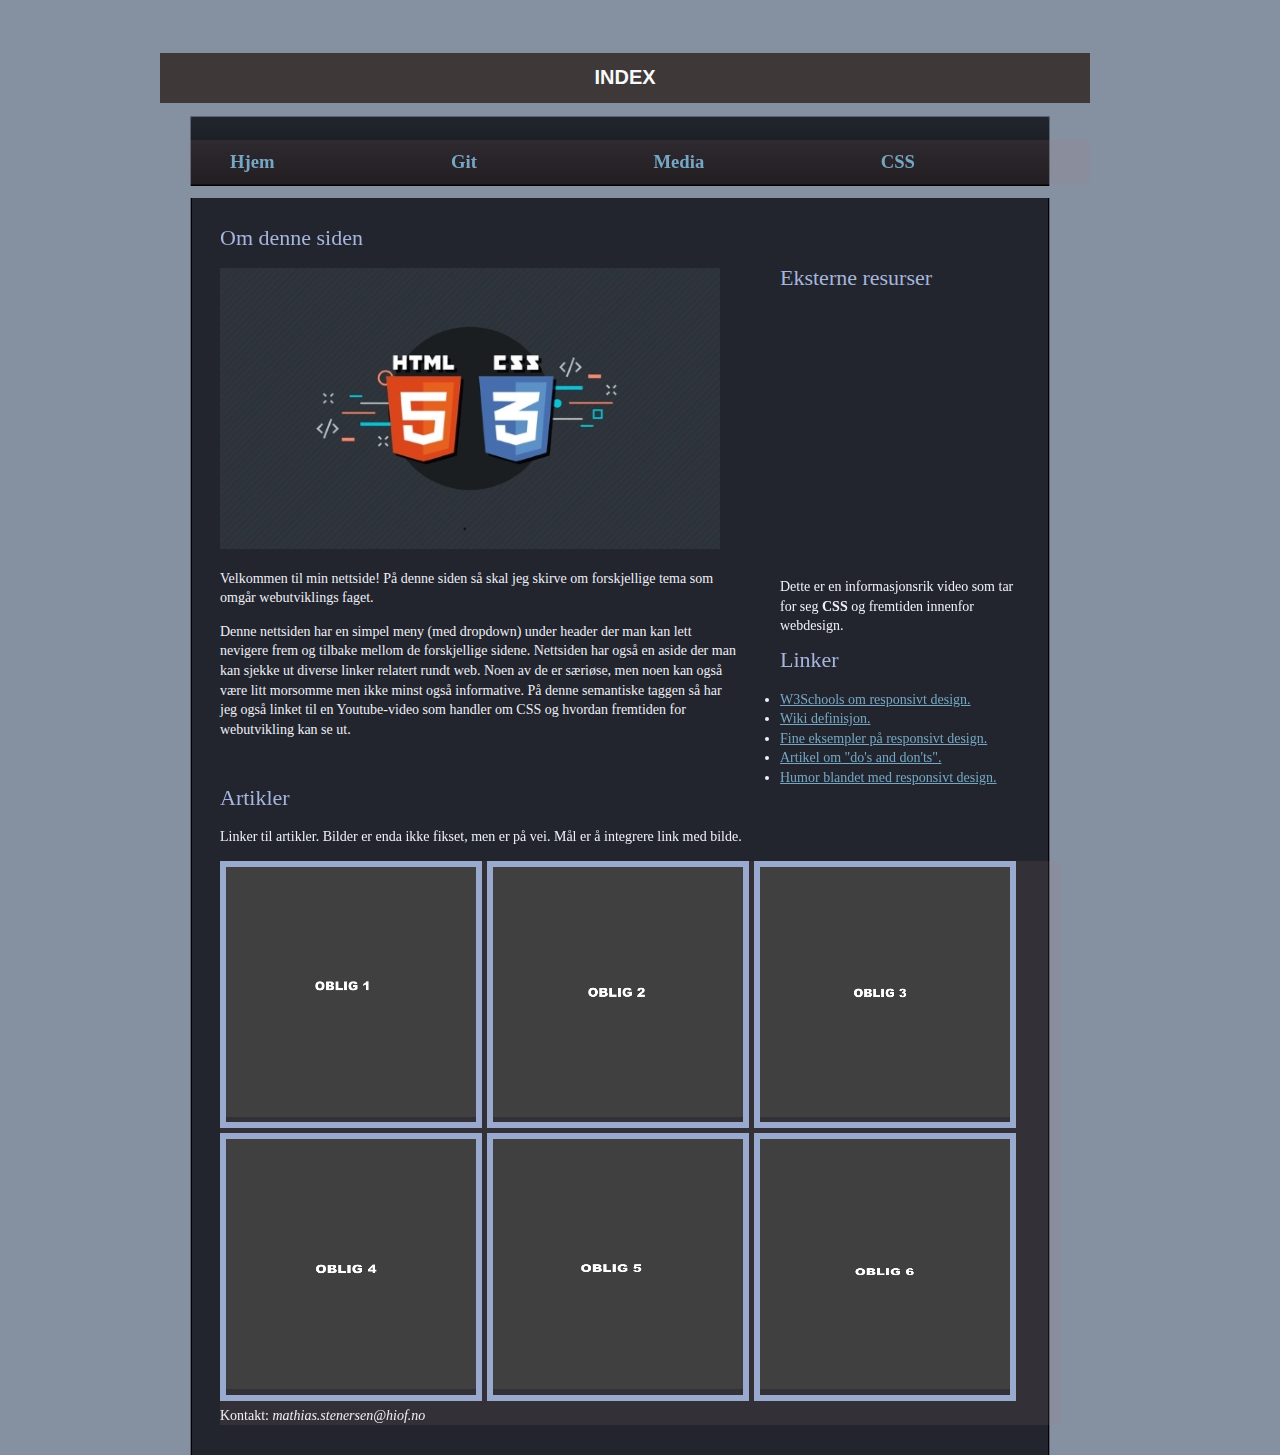
<file: oblig2/index.html>
<!DOCTYPE html>
<html>
    <title>Hjem</title>
<head>
    <meta http-equiv="Content-Type" content="text/html; charset=utf-8" />
    
    <meta name="keywords" content="" />
    <meta name="description" content="" />

    <link href="css/forside.css" rel="stylesheet" type="text/css" /> <!--CSS-->

</head>


<!-- ------------------------------------------------------------------BODY--------------------------------------------------------------------------------------->

<body>

    <div id="forside_wrapper">
        <div id="forside_header">
         
        </div>
<h1>INDEX</h1>
        <div id="forside_menu">
    
                <nav>
                    <ul>
                        <li><a href="http://itstud.hiof.no/~mathist/oblig2/index.html"> <b>Hjem</b></a></li>
                        <li><a href="http://itstud.hiof.no/~mathist/oblig2/git.html"> <b>Git</b></a></li>
                        <li><a href="http://itstud.hiof.no/~mathist/oblig2/media.html"> <b>Media</b></a></li>
                        <li><a href="http://itstud.hiof.no/~mathist/oblig2/css.html"> <b>CSS</b></a>
                            <ul>
                                <li><a href="#">Eksempel</a>
                                </li><li><a href="#">Eksempel</a>
                            </li></ul>
                        </li>
                    </ul>
                </nav>
            </ul>


        <div id="forside_main">
            <div id="home" class="main_box">
                <h3>Om denne siden </h3>
                <div class="col col_23">
                    <img src="images/html_css1.jpg" alt="image" class="img_frame" />
                   
                    <p> Velkommen til min nettside! På denne siden så skal jeg skirve om forskjellige tema som 
                        omgår webutviklings faget.</p>
                    <p> Denne nettsiden har en simpel meny (med dropdown) under header der man kan lett nevigere frem og tilbake mellom de forskjellige sidene.
                        Nettsiden har også en aside der man kan sjekke ut diverse linker relatert rundt web. Noen av de er særiøse, men noen kan også være litt morsomme men ikke minst også informative.
                        På denne semantiske taggen så har jeg også linket til en Youtube-video som handler om CSS og hvordan fremtiden for webutvikling kan se ut. 
                    </p>

                <div class="cleaner h40"></div>
                </div>         <!--PLASSERER ASIDE PÅ HØYRE SIDE-->

                <div class="col col_13 no_margin_right">
                    <aside>
                        <h3>Eksterne resurser</h3>

                        <iframe width="250" height="250" src="https://www.youtube.com/embed/QHxrr6Q82yI" frameborder="0"
                            allow="autoplay; encrypted-media" allowfullscreen></iframe>
                    <br>
                            <p> Dette er en informasjonsrik video som tar for seg <b>CSS</b> og fremtiden innenfor
                                webdesign. </p>

                        
                    </aside>

                    
                    <aside>
                    <h3>Linker</h3>
                    
                        
                        <li><a href="https://www.w3schools.com/html/html_responsive.asp"> W3Schools om responsivt design.</a></li>
                        <li> <a href="https://no.wikipedia.org/wiki/Responsiv_nettside"> Wiki definisjon.</a></li>
                        <li><a href="https://responsivedesign.is/examples/"> Fine eksempler på responsivt design.</a></li>
                        <li><a href="http://www.lesite.ca/en/the-dos-and-donts-of-responsive-design/"> Artikel om "do's and don'ts".</a></li>
                        <li><a href="https://webdesignledger.com/25-funny-websites-a-gallery-of-beautiful-web-designs/"> Humor blandet med responsivt design.</a></li>
                    </ul>
                </aside>
                </div>
                <div class="cleaner"></div>
               
                <div class="cleaner"></div>
            </div> 

            
                <div class="col_12 float_l">
                </div>
                <div class="col_12 float_r"> 
                </div> 

                <!-- Må bruke ekstra tid å implementere dette. trolig etter innlevering. -->
            <div id="portfolio" class="main_box">
                <h3>Artikler</h3>
                <P>Linker til artikler. Bilder er enda ikke fikset, men er på vei. Mål er å integrere link med bilde.</P>  
                <ul id="gallery">
                    <li><a href="images/portfolio/01.jpg" rel="lightbox[portfolio]"><img src="images/portfolio/01.jpg"
                                alt="Image 01" /></a></li>
                    <li><a href="images/portfolio/02.jpg" rel="lightbox[portfolio]"><img src="images/portfolio/02.jpg"
                                alt="Image 02" /></a></li>
                    <li><a href="images/portfolio/03.jpg" class="no_margin_right"><img src="images/portfolio/03.jpg"
                                alt="Image 03" /></a></li>
                    <li><a href="images/portfolio/04.jpg"><img src="images/portfolio/04.jpg" alt="Image 04" /></a></li>
                    <li><a href="images/portfolio/05.jpg"><img src="images/portfolio/05.jpg" alt="Image 05" /></a></li>
                    <li><a href="images/portfolio/06.jpg" class="no_margin_right"><img src="images/portfolio/06.jpg"
                                alt="Image 06" /></a></li>
                   
                </ul>
                <div class="cleaner"></div>
    </div>   <!--plasserer footer i hoved felt på bunn-->
    

    <nav class="footer">
        Kontakt:<i> mathias.stenersen@hiof.no</i>
    </nav>
   
</body>

</html>
</file>
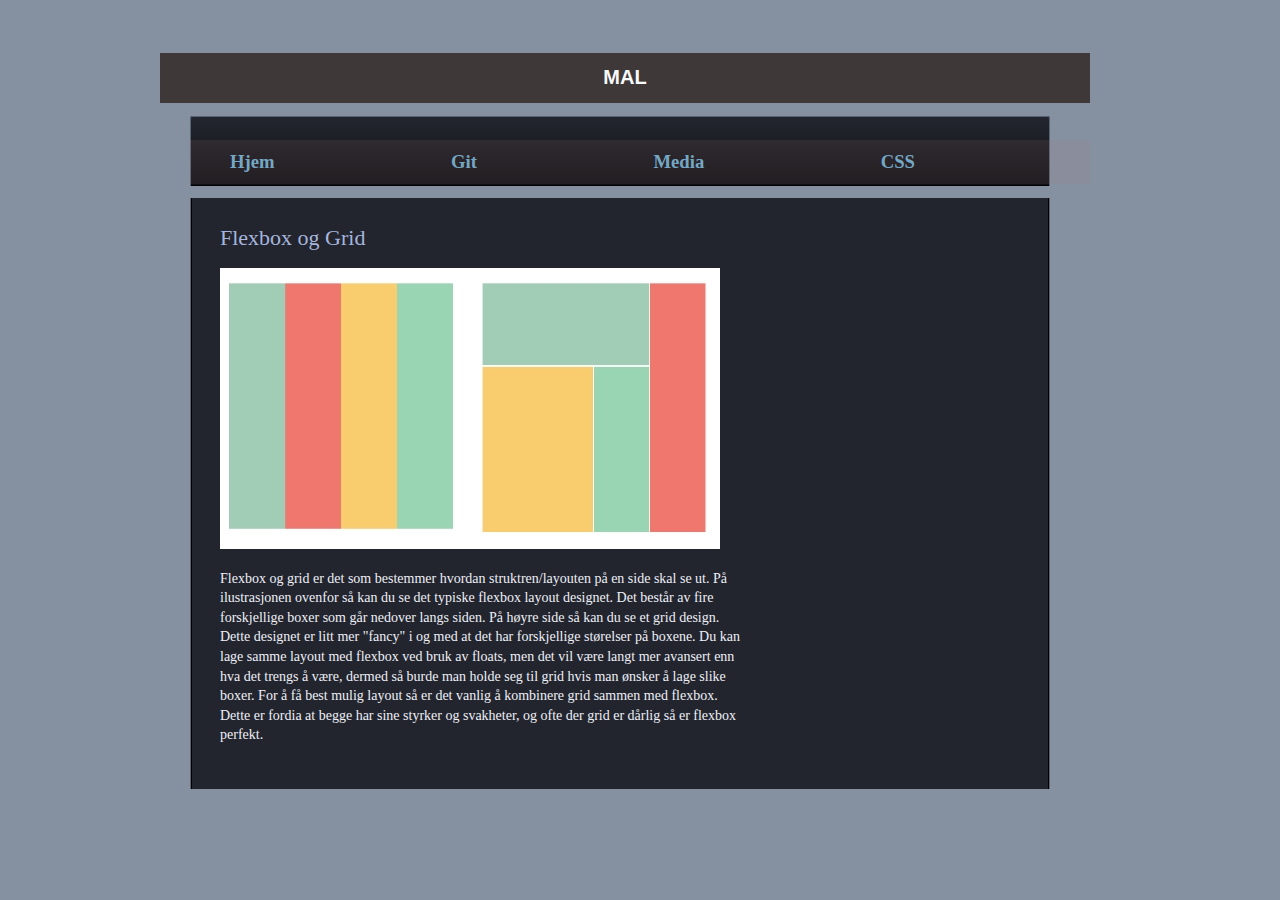
<file: oblig2/css.html>
<!DOCTYPE html>
<html>
    <title>CSS</title>
<head>
    <meta http-equiv="Content-Type" content="text/html; charset=utf-8" />
    
    <meta name="keywords" content="" />
    <meta name="description" content="" />

    <link href="css/artikkel.css" rel="stylesheet" type="text/css" /> <!--CSS-->

</head>


<!-- ------------------------------------------------------------------BODY--------------------------------------------------------------------------------------->

<body>

    <div id="forside_wrapper">
        <div id="forside_header">
         
        </div>
<h1>MAL</h1>
        <div id="forside_menu">
    
                <nav>
                    <ul>
                        <li><a href="http://itstud.hiof.no/~mathist/oblig2/index.html"> <b>Hjem</b></a></li>
                        <li><a href="http://itstud.hiof.no/~mathist/oblig2/git.html"> <b>Git</b></a></li>
                        <li><a href="http://itstud.hiof.no/~mathist/oblig2/media.html"> <b>Media</b></a></li>
                        <li><a href="http://itstud.hiof.no/~mathist/oblig2/css.html"> <b>CSS</b></a>
                            <ul>
                                <li><a href="#">Eksempel</a>
                                </li><li><a href="#">Eksempel</a>
                            </li></ul>
                        </li>
                    </ul>
                </nav>
            </ul>

<!----------------------------------------------------------------------------------------------------------------------------------------------->


        <div id="forside_main">
            <div id="CSS" class="main_box">
                <h3> Flexbox og Grid </h3>
                <div class="col col_23">

                    <img src="images/css.jpg" alt="image" class="img_frame" /> <!-- SKAL HA ET BILDE PÅ ALLE ARTIKEL-->
                   
                    <p> Flexbox og grid er det som bestemmer hvordan struktren/layouten på en side skal se ut. På ilustrasjonen ovenfor så kan du se det typiske flexbox layout designet. 
                        Det består av fire forskjellige boxer som går nedover langs siden. På høyre side så kan du se et grid design. Dette designet er litt mer "fancy" i og med at det
                        har forskjellige størelser på boxene. Du kan lage samme layout med flexbox ved bruk av floats, men det vil være langt mer avansert enn hva det trengs å være, dermed så burde man holde seg til grid hvis man ønsker å lage slike boxer.
                        For å få best mulig layout så er det vanlig å kombinere grid sammen med flexbox. Dette er fordia at begge har sine styrker og svakheter, og ofte der grid er dårlig så er flexbox perfekt.

                    </p>
                    <p> 

                           
                    </p>

        
           
   
    

   
   
</body>

</html>
</file>
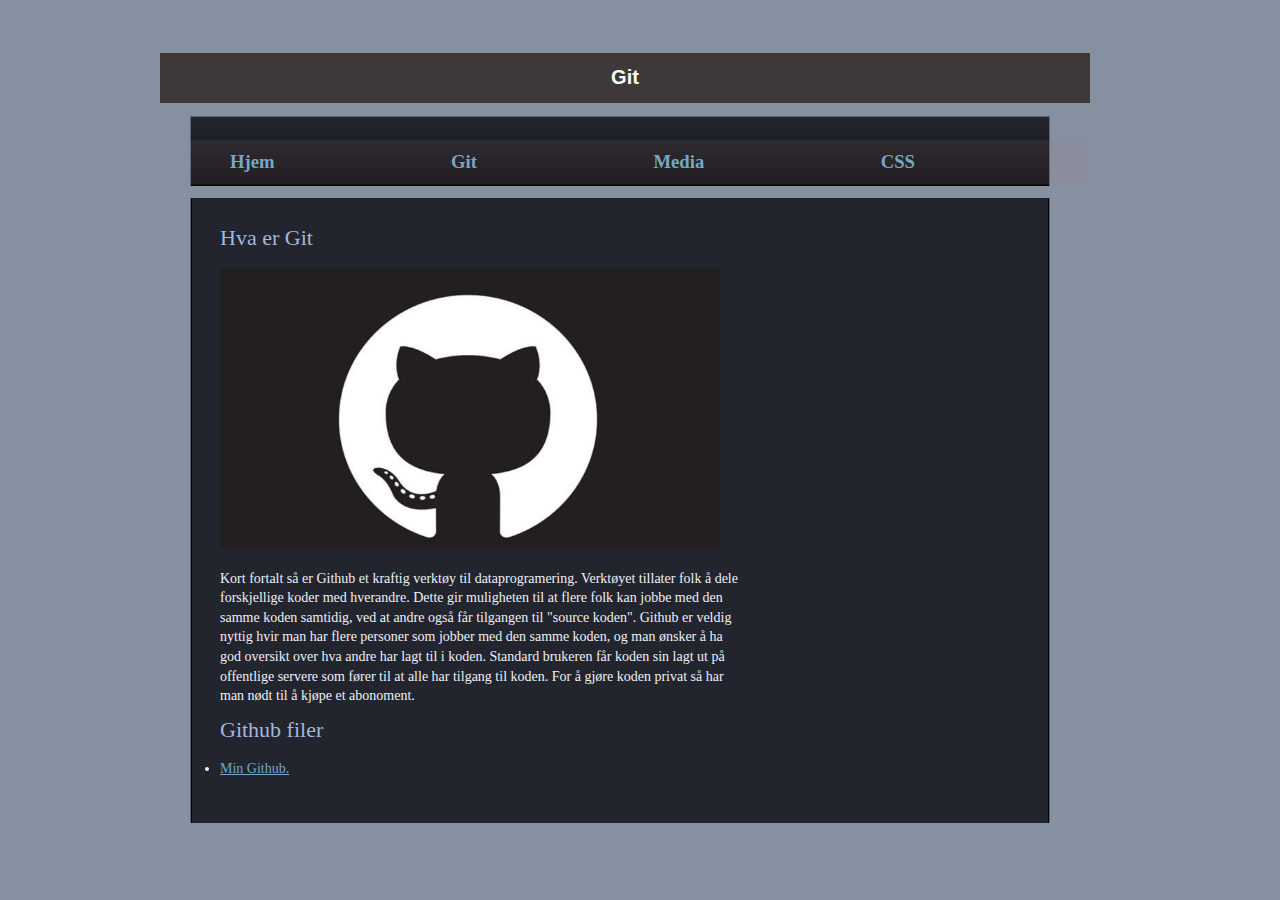
<file: oblig2/git.html>
<!DOCTYPE html>
<html>
    <title>Git</title>
<head>
    <meta http-equiv="Content-Type" content="text/html; charset=utf-8" />
    
    <meta name="keywords" content="" />
    <meta name="description" content="" />

    <link href="css/artikkel.css" rel="stylesheet" type="text/css" /> <!--CSS-->

</head>


<!-- ------------------------------------------------------------------BODY--------------------------------------------------------------------------------------->

<body>

    <div id="forside_wrapper">
        <div id="forside_header">
         
        </div>
<h1>Git</h1>
        <div id="forside_menu">
    
                <nav>
                    <ul>
                        <li><a href="http://itstud.hiof.no/~mathist/oblig2/index.html"> <b>Hjem</b></a></li>
                        <li><a href="http://itstud.hiof.no/~mathist/oblig2/git.html"> <b>Git</b></a></li>
                        <li><a href="http://itstud.hiof.no/~mathist/oblig2/media.html"> <b>Media</b></a></li>
                        <li><a href="http://itstud.hiof.no/~mathist/oblig2/css.html"> <b>CSS</b></a>
                            <ul>
                                <li><a href="#">Eksempel</a>
                                </li><li><a href="#">Eksempel</a>
                            </li></ul>
                        </li>
                    </ul>
                </nav>
            </ul>

<!----------------------------------------------------------------------------------------------------------------------------------------------->


        <div id="forside_main">
            <div id="MAL" class="main_box">
                <h3> Hva er Git </h3>
                <div class="col col_23">

                    <img src="images/gitcat.jpg" alt="image" class="img_frame" /> <!-- SKAL HA ET BILDE PÅ ALLE ARTIKEL-->
                   
                    <p> Kort fortalt så er Github et kraftig verktøy til dataprogramering. Verktøyet tillater folk å dele
                        forskjellige koder med hverandre. Dette gir muligheten til at flere folk kan jobbe med den samme koden samtidig, ved at andre også får tilgangen til
                        "source koden". 
                    
                        Github er veldig nyttig hvir man har flere personer som jobber med den samme koden, og man ønsker å ha god oversikt over hva andre har lagt til i koden.
                        Standard brukeren får koden sin lagt ut på offentlige servere som fører til at alle har tilgang til koden. For å gjøre koden privat så har man nødt til å kjøpe et abonoment.
                    </p>
                   

        <h3>
            Github filer
        </h3>
           <p>
                <li><a href="https://github.com/stenersenm/Oblig"> Min Github.</a></li>
           </p>
   
    

   
   
</body>

</html>
</file>
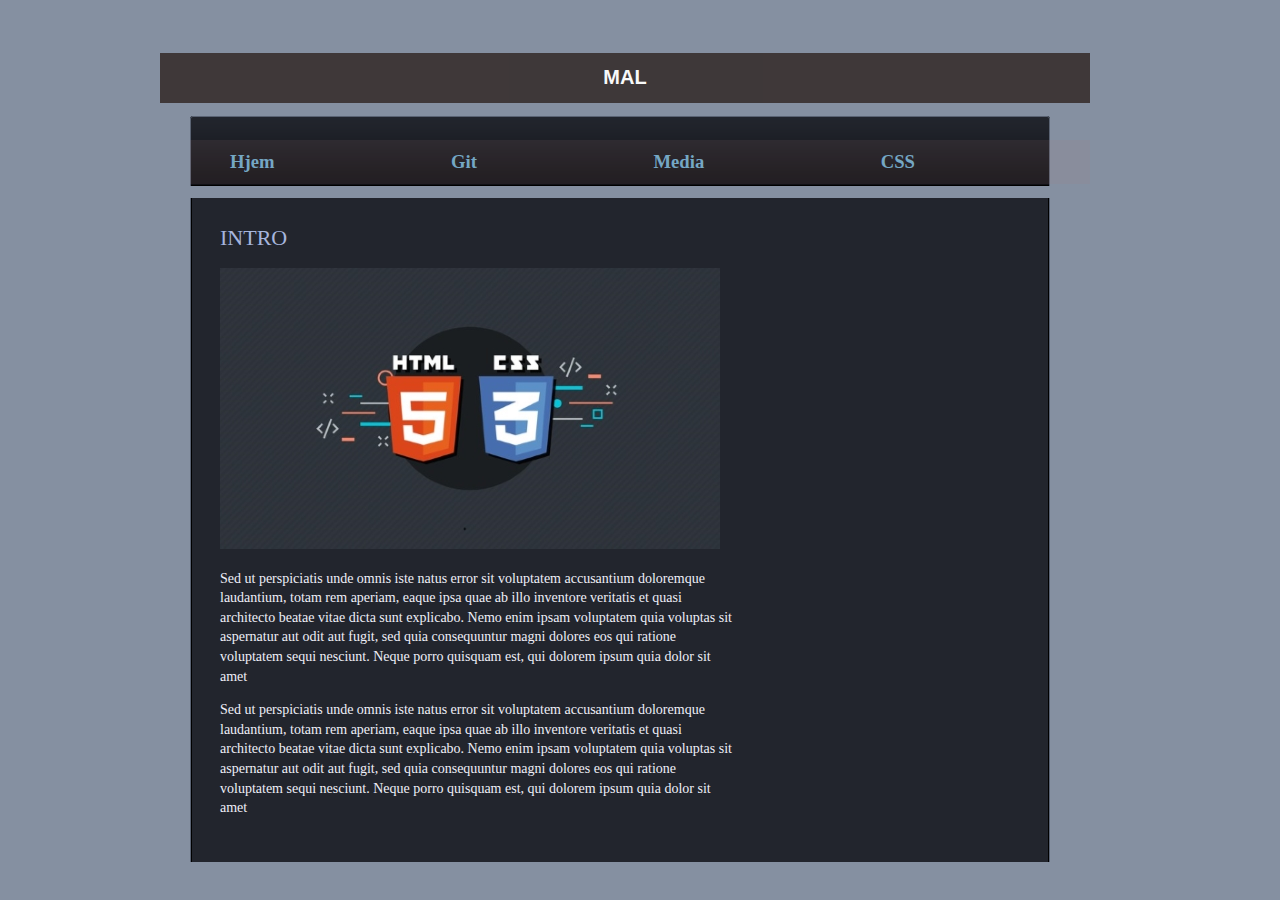
<file: oblig2/mal.html>
<!DOCTYPE html>
<html>
    <title>Hjem</title>
<head>
    <meta http-equiv="Content-Type" content="text/html; charset=utf-8" />
    
    <meta name="keywords" content="" />
    <meta name="description" content="" />

    <link href="css/artikkel.css" rel="stylesheet" type="text/css" /> <!--CSS-->

</head>


<!-- ------------------------------------------------------------------BODY--------------------------------------------------------------------------------------->

<body>

    <div id="forside_wrapper">
        <div id="forside_header">
         
        </div>
<h1>MAL</h1>
        <div id="forside_menu">
    
                <nav>
                    <ul>
                        <li><a href="http://itstud.hiof.no/~mathist/oblig2/index.html"> <b>Hjem</b></a></li>
                        <li><a href="http://itstud.hiof.no/~mathist/oblig2/git.html"> <b>Git</b></a></li>
                        <li><a href="http://itstud.hiof.no/~mathist/oblig2/media.html"> <b>Media</b></a></li>
                        <li><a href="http://itstud.hiof.no/~mathist/css.html"> <b>CSS</b></a>
                            <ul>
                                <li><a href="#">Eksempel</a>
                                </li><li><a href="#">Eksempel</a>
                            </li></ul>
                        </li>
                    </ul>
                </nav>
            </ul>

<!----------------------------------------------------------------------------------------------------------------------------------------------->


        <div id="forside_main">
            <div id="MAL" class="main_box">
                <h3>INTRO </h3>
                <div class="col col_23">

                    <img src="images/html_css1.jpg" alt="image" class="img_frame" /> <!-- SKAL HA ET BILDE PÅ ALLE ARTIKEL-->
                   
                    <p> Sed ut perspiciatis unde omnis iste natus error sit voluptatem accusantium doloremque laudantium, totam rem aperiam, eaque ipsa quae ab illo inventore veritatis et quasi architecto beatae vitae dicta sunt explicabo.
                        Nemo enim ipsam voluptatem quia voluptas sit aspernatur aut odit aut fugit, sed quia consequuntur magni dolores eos qui ratione voluptatem sequi nesciunt.
                        Neque porro quisquam est, qui dolorem ipsum quia dolor sit amet</p>
                    <p> Sed ut perspiciatis unde omnis iste natus error sit voluptatem accusantium doloremque laudantium, totam rem aperiam, eaque ipsa quae ab illo inventore veritatis et quasi architecto beatae vitae dicta sunt explicabo.
                            Nemo enim ipsam voluptatem quia voluptas sit aspernatur aut odit aut fugit, sed quia consequuntur magni dolores eos qui ratione voluptatem sequi nesciunt.
                            Neque porro quisquam est, qui dolorem ipsum quia dolor sit amet 
                    </p>

        
           
   
    

   
   
</body>

</html>
</file>
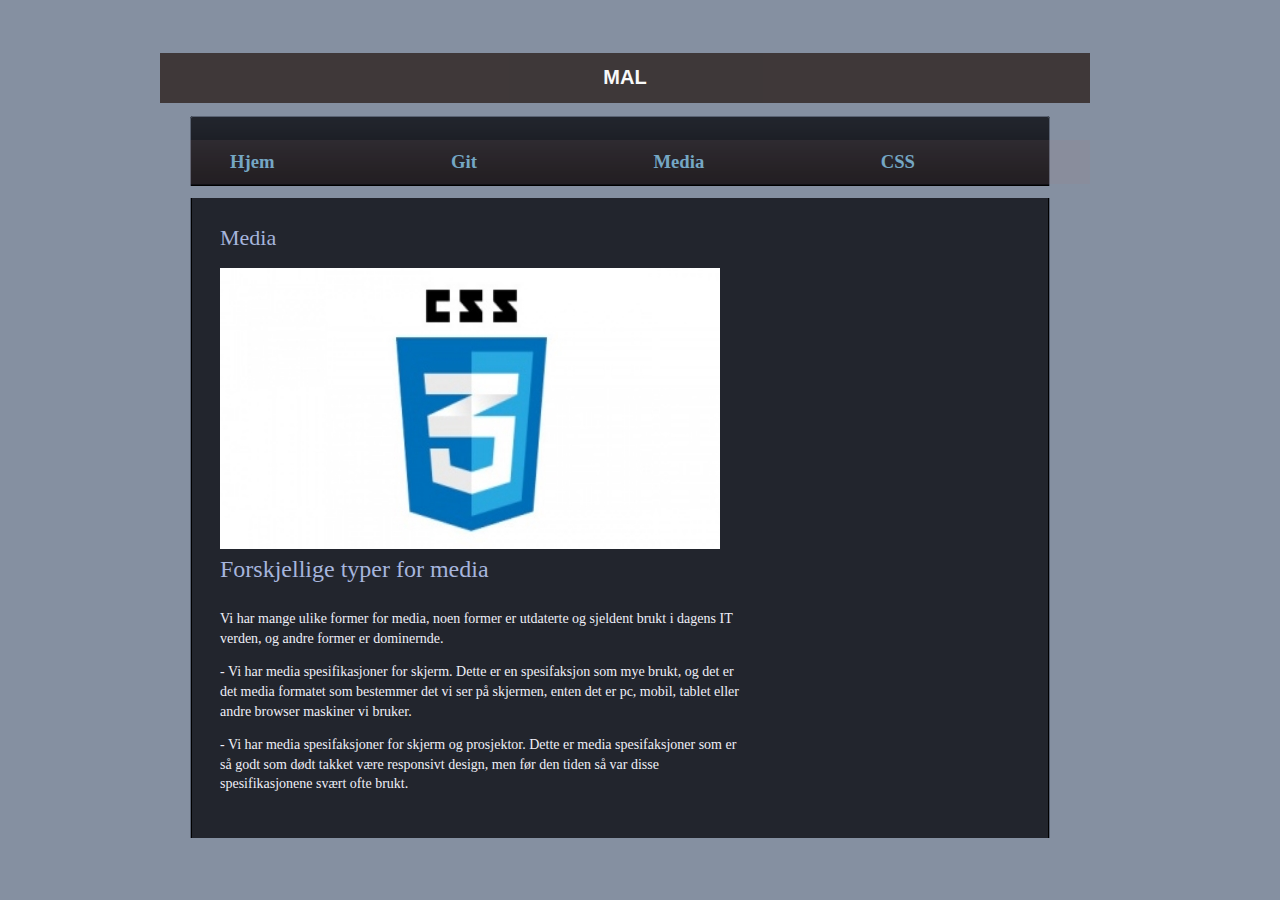
<file: oblig2/media.html>
<!DOCTYPE html>
<html>
    <title>Media</title>
<head>
    <meta http-equiv="Content-Type" content="text/html; charset=utf-8" />
    
    <meta name="keywords" content="" />
    <meta name="description" content="" />

    <link href="css/artikkel.css" rel="stylesheet" type="text/css" /> <!--CSS-->

</head>


<!-- ------------------------------------------------------------------BODY--------------------------------------------------------------------------------------->

<body>

    <div id="forside_wrapper">
        <div id="forside_header">
         
        </div>
<h1>MAL</h1>
        <div id="forside_menu">
    
                <nav>
                    <ul>
                        <li><a href="http://itstud.hiof.no/~mathist/oblig2/index.html"> <b>Hjem</b></a></li>
                        <li><a href="http://itstud.hiof.no/~mathist/oblig2/git.html"> <b>Git</b></a></li>
                        <li><a href="http://itstud.hiof.no/~mathist/oblig2/media.html"> <b>Media</b></a></li>
                        <li><a href="http://itstud.hiof.no/~mathist/oblig2/css.html"> <b>CSS</b></a>
                            <ul>
                                <li><a href="#">Eksempel</a>
                                </li><li><a href="#">Eksempel</a>
                            </li></ul>
                        </li>
                    </ul>
                </nav>
            </ul>

<!----------------------------------------------------------------------------------------------------------------------------------------------->


        <div id="forside_main">
            <div id="Media" class="main_box">
                <h3> Media </h3>
                <div class="col col_23">

                    <img src="images/css3.jpg" alt="image" class="img_frame" /> <!-- SKAL HA ET BILDE PÅ ALLE ARTIKEL-->
                   
                    <h2>
                        Forskjellige typer for media
                    </h2>
                    <p> Vi har mange ulike former for media, noen former er utdaterte og sjeldent brukt i dagens IT verden, og andre former er dominernde.</p>
                        <p>- Vi har media spesifikasjoner for skjerm. Dette er en spesifaksjon som mye brukt, og det er det media formatet som bestemmer det vi ser på skjermen, enten det er pc, mobil, tablet eller andre browser maskiner vi bruker.
                    </p>
                    <p> - Vi har media spesifaksjoner for skjerm og prosjektor. Dette er media spesifaksjoner som er så godt som dødt takket være responsivt design, men før
                        den tiden så var disse spesifikasjonene svært ofte brukt.
                    </p>
                    

        
           
   
    

   
   
</body>

</html>
</file>
<file: oblig2/css/forside.css>
/*bakgrunn og diverse*/
body {
	margin: 0;
	padding: 0;
	color: #efeff8;
	font-size: 14px;
	font-family: 'Times New Roman', Times, serif;
	line-height: 1.4em; 
	background-color: #8590a1;
	background-repeat: repeat;
}
/*Linker i ASIDE*/
a, a:link, a:visited { color: rgb(117, 167, 196); font-weight: normal; }

/*Tekst størelse og stil */
p { margin: 2 0 15px 0; padding: 0; }

/*HEADER STILER */
h2, h3, h4 { color: #a6b5dd; font-weight: normal; } 
h2 { font-size: 24px; margin: 0 0 25px; padding: 5px 0 }
h3 { font-size: 22px; margin: 0 0 20px; padding: 0; }



h1 {
	color: rgb(255, 255, 255);  /*VELKOMMEN*/
	margin-left: -30px;
	font-size:15pt;
}



h1 {
	font-family: Arial, Helvetica, sans-serif;
	background-color: rgb(59, 52, 52);  /*fargen på boksen til overskiften*/
	text-align: center;
	padding: 15px;
	
	opacity: 0.95
}

/* MENY*/

nav{
	width: 100%;
	background-color: rgba(168, 127, 127, 0.13);
	padding-left: -10px;
}
nav ul {
	list-style:none;
	
}

nav ul li{
	display: inline-block;
	margin-right: 173px;
	
} 

nav ul li a{
	font-size:14pt;
	line-height: 44px;
	color: #ffffff;
	text-decoration: none;
	
}


nav ul li ul{
	display:none;
	position:absolute;
}

nav ul li:hover ul{
	display: block;
	background: rgba(65, 55, 55);
	border: 1px solid rgb(65, 55, 55);
	margin-top: -6px;
	margin-left: 5px;
	
	
}

nav ul li ul li{
	display: block;
	margin-left: 5px;
}










#forside_wrapper {
	width: 900px;
	margin: 0 auto;
}

#forside_header {
	padding: 30px 0 10px;
}

#forside_menu {
	height: 90px;
	padding: 10px 0;
	background: url(../images/template_menu_bg.png) no-repeat
}

#forside_main {
	padding: 30px;
	background: url(../images/template_main.png) repeat-y
}






/* good*/
#gallery { margin: 0; padding: 0; list-style: none }
#gallery li { margin: 0; padding: 0; }
#gallery li a { display: block; float: left; margin: 0 5px 5px 0; border: 6px solid #9aaacf  }
#gallery li a.no_margin_right { margin-right: 0 }


/*Side meny*/
.col { float: left; margin-right: 40px }
.col_12 { width: 380px }
.col_13 { width: 240px }
.col_23 { width: 520px }
.no_margin_right { margin-right: 0 }




@media print{
    body{
        filter: grayscale(100%);
    }
}
</file>
<file: oblig2/css/artikkel.css>
/*bakgrunn og diverse*/
body {
	margin: 0;
	padding: 0;
	color: #efeff8;
	font-size: 14px;
	font-family: 'Times New Roman', Times, serif;
	line-height: 1.4em; 
	background-color: #8590a1;
	background-repeat: repeat;
}
/*Linker i ASIDE*/
a, a:link, a:visited { color: rgb(117, 167, 196); font-weight: normal; }

/*Tekst størelse og stil */
p { margin: 2 0 15px 0; padding: 0; }

/*HEADER STILER */
h2, h3, h4 { color: #a6b5dd; font-weight: normal; } 
h2 { font-size: 24px; margin: 0 0 25px; padding: 5px 0 }
h3 { font-size: 22px; margin: 0 0 20px; padding: 0; }



h1 {
	color: rgb(255, 255, 255);  /*VELKOMMEN*/
	margin-left: -30px;
	font-size:15pt;
}



h1 {
	font-family: Arial, Helvetica, sans-serif;
	background-color: rgb(59, 52, 52);  /*fargen på boksen til overskiften*/
	text-align: center;
	padding: 15px;
	
	opacity: 0.95
}

/* MENY*/

nav{
	width: 100%;
	background-color: rgba(168, 127, 127, 0.13);
	padding-left: -10px;
}
nav ul {
	list-style:none;
	
}

nav ul li{
	display: inline-block;
	margin-right: 173px;
	
} 

nav ul li a{
	font-size:14pt;
	line-height: 44px;
	color: #ffffff;
	text-decoration: none;
	
}


nav ul li ul{
	display:none;
	position:absolute;
}

nav ul li:hover ul{
	display: block;
	background: rgba(65, 55, 55);
	border: 1px solid rgb(65, 55, 55);
	margin-top: -6px;
	margin-left: 5px;
	
	
}

nav ul li ul li{
	display: block;
	margin-left: 5px;
}










#forside_wrapper {
	width: 900px;
	margin: 0 auto;
}

#forside_header {
	padding: 30px 0 10px;
}

#forside_menu {
	height: 90px;
	padding: 10px 0;
	background: url(../images/template_menu_bg.png) no-repeat
}

#forside_main {
	padding: 30px;
	background: url(../images/template_main.png) repeat-y
}






/* good*/
#gallery { margin: 0; padding: 0; list-style: none }
#gallery li { margin: 0; padding: 0; }
#gallery li a { display: block; float: left; margin: 0 5px 5px 0; border: 6px solid #9aaacf  }
#gallery li a.no_margin_right { margin-right: 0 }


.col_12 { width: 380px }
.col_13 { width: 240px }
.col_23 { width: 520px }


@media print{
    body{
        filter: grayscale(100%);
    }
}
</file>
